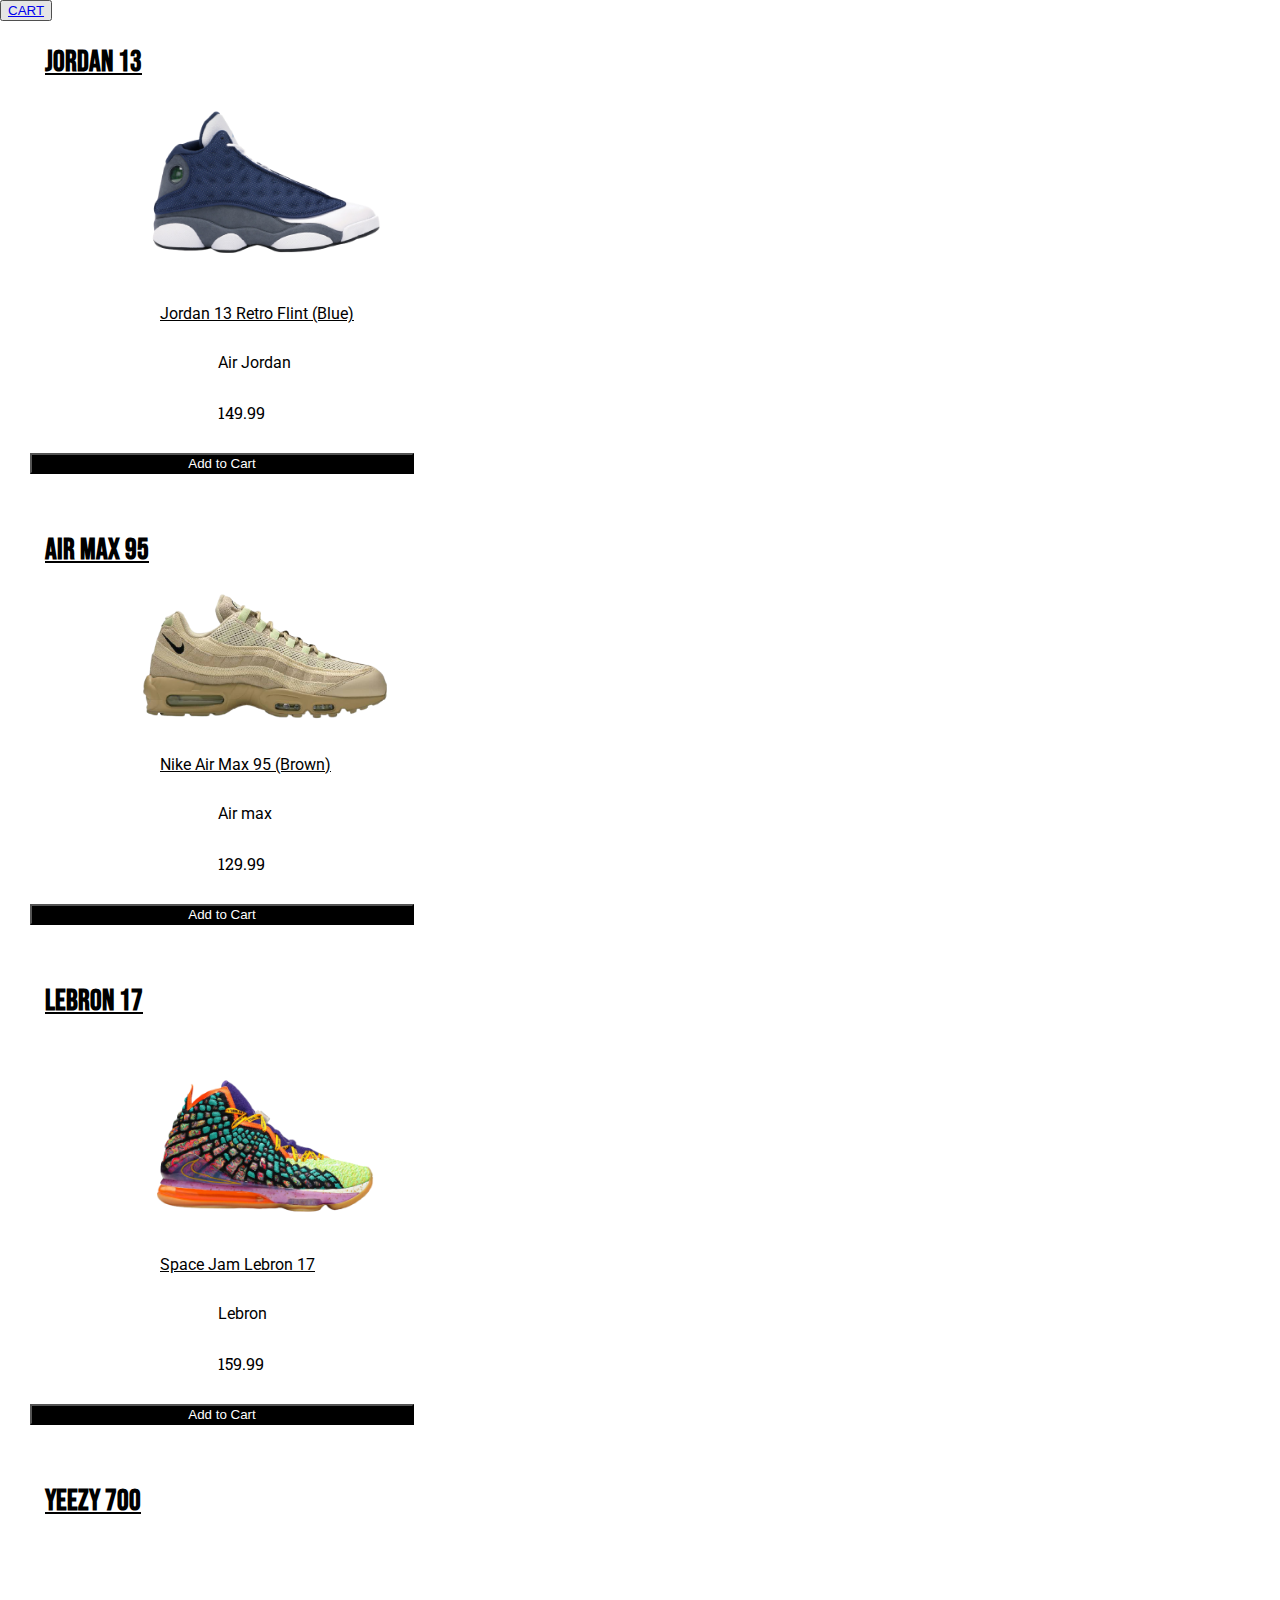
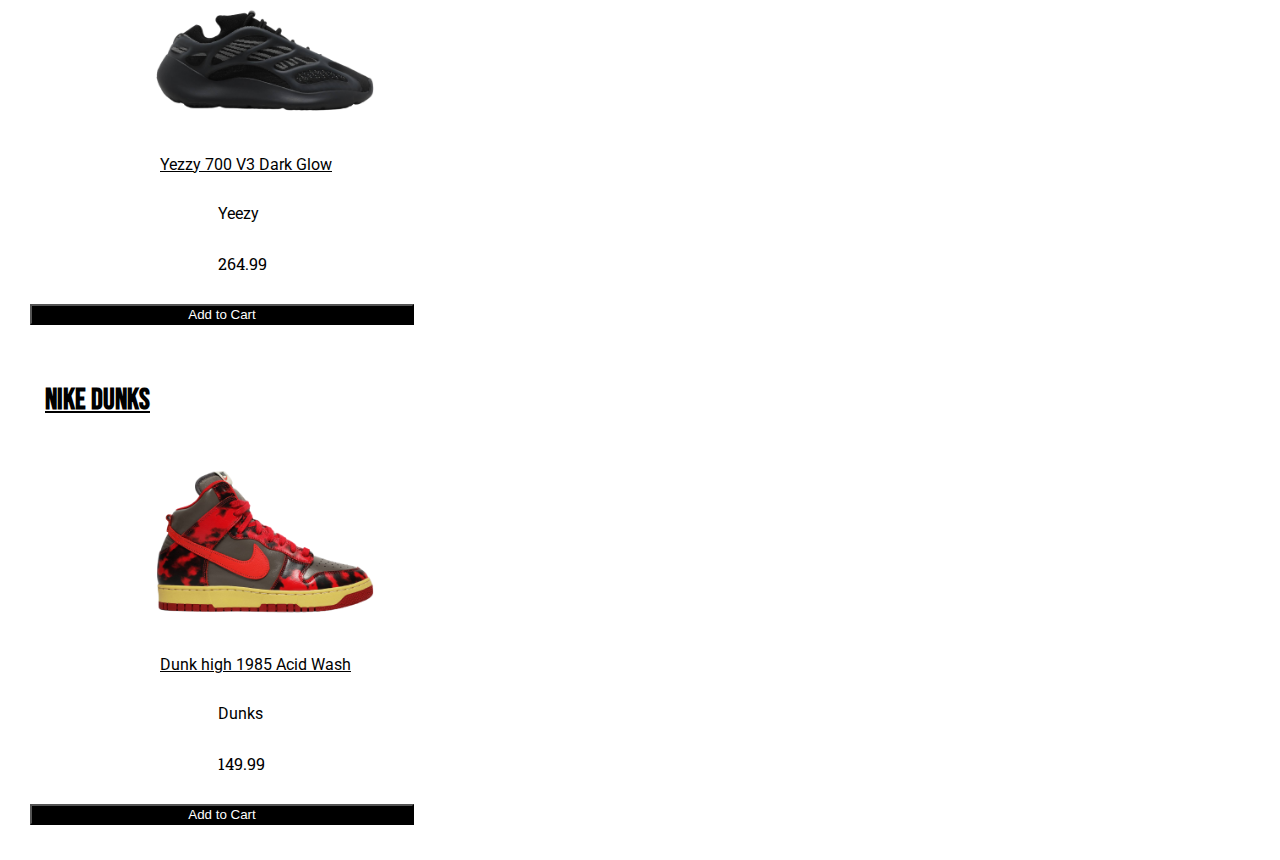
<file: product/index.html>
<!DOCTYPE html>
<html lang="en">

<head>
    <meta charset="UTF-8">
    <meta http-equiv="X-UA-Compatible" content="IE=edge">
    <meta name="viewport" content="width=device-width, initial-scale=1.0">
    <title>Document</title>
    <link rel="stylesheet" href="../styles/style.css">
    <link rel="stylesheet" href="../styles/product.css">
    <link rel="stylesheet" href="../styles/reset.css">
    <link rel="preconnect" href="https://fonts.googleapis.com">
    <link rel="preconnect" href="https://fonts.gstatic.com" crossorigin>
    <link href="https://fonts.googleapis.com/css2?family=Bebas+Neue&display=swap" rel="stylesheet">
    <link rel="preconnect" href="https://fonts.googleapis.com">
    <link rel="preconnect" href="https://fonts.gstatic.com" crossorigin>
    <link rel="preconnect" href="https://fonts.googleapis.com">
    <link rel="preconnect" href="https://fonts.gstatic.com" crossorigin>
    <link href="https://fonts.googleapis.com/css2?family=Roboto:ital,wght@1,500&display=swap" rel="stylesheet">
    <link rel="preconnect" href="https://fonts.googleapis.com">
    <link rel="preconnect" href="https://fonts.gstatic.com" crossorigin>
    <link href="https://fonts.googleapis.com/css2?family=Roboto+Slab:wght@800&display=swap" rel="stylesheet">
</head>

<body>
    <button><a href="../cart/cart.html"> CART </a></button>
    <ul id="productList">

    </ul>

</body>

<script type="module" src="./product.js"></script>

</html>
</file>
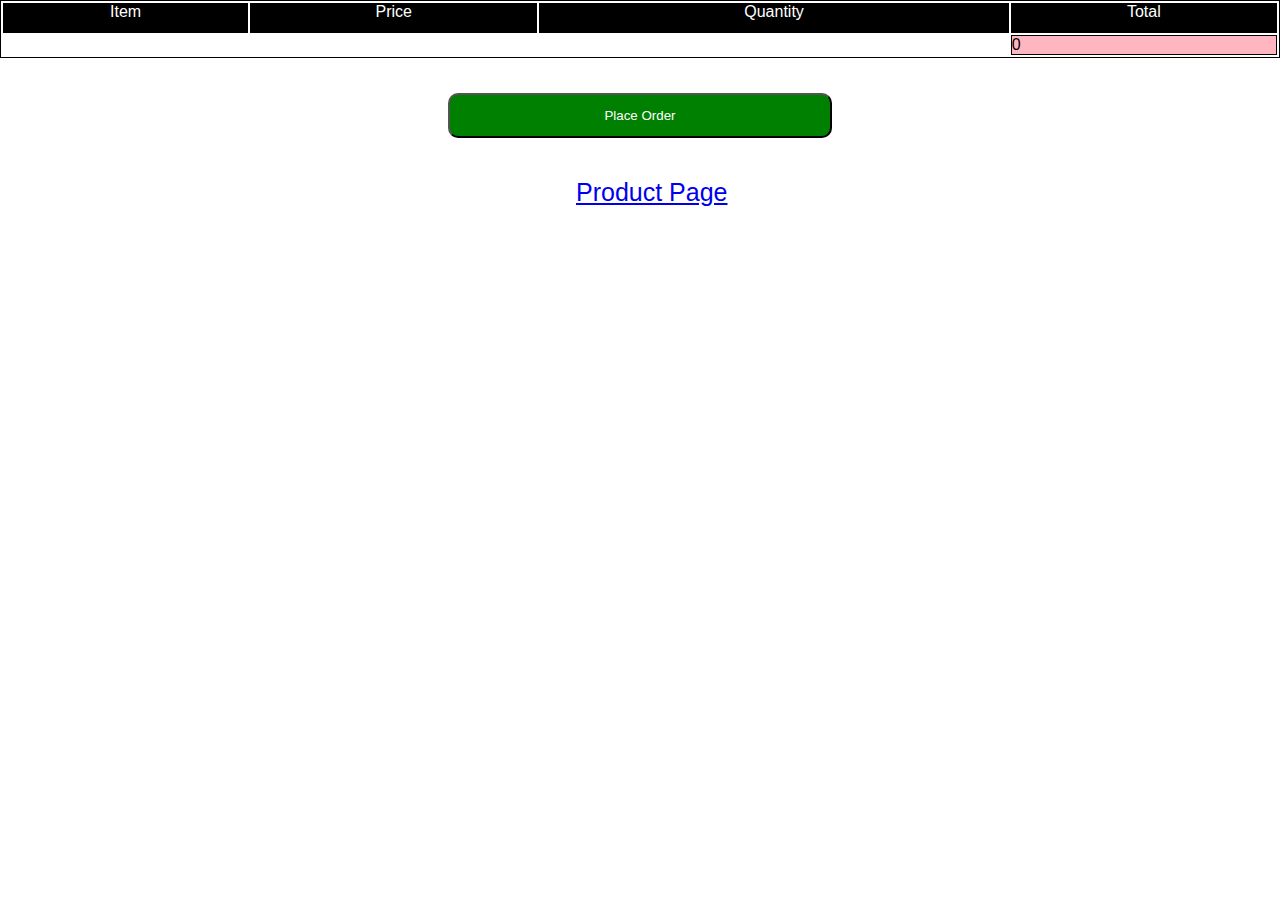
<file: cart/cart.html>
<!DOCTYPE html>
<html lang="en">

<head>
    <meta charset="UTF-8">
    <meta http-equiv="X-UA-Compatible" content="IE=edge">
    <meta name="viewport" content="width=device-width, initial-scale=1.0">
    <title>Document</title>
    <link rel="stylesheet" href="../styles/reset.css">
    <link rel="stylesheet" href="../styles/style.css">
    <link rel="stylesheet" href="../styles/home.css">
    <link rel="stylesheet" href="../styles/product.css">
</head>
<table>
    <thead>
        <tr>
            <th>Item</th>
            <th>Price</th>
            <th>Quantity</th>
            <th>Total</th>
        </tr>
    </thead>
    <tfoot>
        <td></td>
        <td></td>
        <td></td>
        <td id="total"></td>
    </tfoot>
    <tbody>
        <!-- <tr>
            <td></td>
            <td></td>
            <td></td>
        </tr> -->
    </tbody>
</table>
<button id="buy-now">Place Order</button>

<body>
    <div id="backToProducts">
        <a href="../product/index.html"> Product Page</a>
    </div>
    <script src="./cart.js" type="module"></script>
    <script src=""></script>
</body>

</html>
</file>
<file: styles/style.css>
body {
    /* https://coolors.co/generate and click export -> scss to get the colors to copy and paste below*/
    /* --color1: hsla(349, 69%, 76%, 1);
    --color2: hsla(207, 67%, 44%, 1);
    --color3: hsla(200, 61%, 56%, 1);
    --color4: hsla(187, 41%, 94%, 1);
    --color5: hsla(170, 28%, 95%, 1); */

    /* --color1: hsla(45, 86%, 83%, 1);
    --color2: hsla(135, 65%, 98%, 1);
    --color3: hsla(315, 37%, 86%, 1);
    --color4: hsla(45, 73%, 98%, 1);
    --color5: hsla(224, 40%, 79%, 1); */

    --header-height: 80px;
    --shadow: 0px 10px 20px -12px rgba(0,0,0,0.45);
    --gutter: 30px;
    --footer-height: 25px;

    font-family: 'Titillium Web', sans-serif;
    background-color: var(--color2);
}

main {
    display: flex;
    flex-direction: column;
    justify-content: center;
    align-items: center;
    margin-bottom: calc(var(--footer-height));
}

section {
    background-color: var(--color5);
    width: 1000px;
    max-width: 80%;
    display: flex;
    flex-direction: column;
    justify-content: center;
    align-items: center;
    padding-top: var(--gutter);
    padding-bottom: var(--gutter);
    margin-top: var(--gutter);
    margin-bottom: var(--gutter);
    border: solid 2px var(--color1);
}

header {
    display: flex;
    justify-content: flex-end;
    background-color: var(--color3);
    height: var(--header-height);
    box-shadow: var(--shadow);
}

footer {
    display: flex;
    justify-content: flex-end;
    background-color: var(--color3);
    box-shadow: var(--shadow);
}


h2 {
    font-size: 1.8rem;
    font-weight: bold;
}

.gutter-right {
    margin-right: 20px;
}

.main-logo {
    animation: pulse 5s infinite ease-in-out;
}

header img {
    height: var(--header-height);
}

p {
    margin: var(--gutter);
}

footer {
    position: fixed;
    width: 100%;
    bottom: 0;
    height: var(--footer-height);
    display: flex;
    justify-content: flex-end;
    background-color: var(--color3);
    box-shadow: var(--shadow);
}

  @keyframes pulse {
    20% {
      transform: rotate3d(-10, -10, -10, 50deg) scale(1.2);
    }

    40% {
        transform: rotate3d(10, 10, -10, 50deg) scale(1);
    }

    60% {
        transform: rotate3d(-10, 10, 10, 50deg) scale(1.2);
      }

    80% {
        transform: rotate3d(10, 10, 10, 50deg) scale(1);
    }

  }

thead{
    background-color: black;
    color: white;
    height: 30px;
}

table{
    width: 100%;
    border: solid 1px black;
}


tr:nth-child(even){
    background-color: lightgray;
}

.td-style{
    border: solid 1px black;
}

.total-price{
    border: solid 1px black;
    background-color: lightblue;
}
#total{
    border: solid 1px black;
    background-color: lightpink;
}

#buy-now{
    width:30%;
    height:5%;
    margin-top: 35px;
    margin-left: 35%;
    color:white;
    background-color: green;
    border-radius: 10px;
}

#backToProducts{
    margin-left: 45%;
    margin-top: 40px;
    font-size: 25px;
}
</file>
<file: styles/product.css>
ul {
    list-style: none;
}

.name{
    font-family: 'Bebas Neue', cursive;
    margin-left: 45px;
    text-decoration: underline;
}

.description {
    font-family: 'Roboto', sans-serif;
    margin-left: 160px;
    text-decoration: underline;
}

.addToCart{
    width: 30%;
    height: 65%;
    color: white;
    background-color: black;
    margin-left: 30px;
    margin-bottom: 35px;
}

.price{
    font-family: 'Roboto Slab', serif;
    margin-left: 218px;
}

.category{
    font-family: 'Roboto', sans-serif;
    margin-left: 218px;
}

.shoe-image{
    width: 250px;
    margin-left: 140px;

}

h1{
    text-align: center;
    font-family: 'Rampart One', cursive;
}

#product-link{
    display: block;
    text-align: center;
}
</file>
<file: styles/home.css>
/* add home page styles here */
</file>
